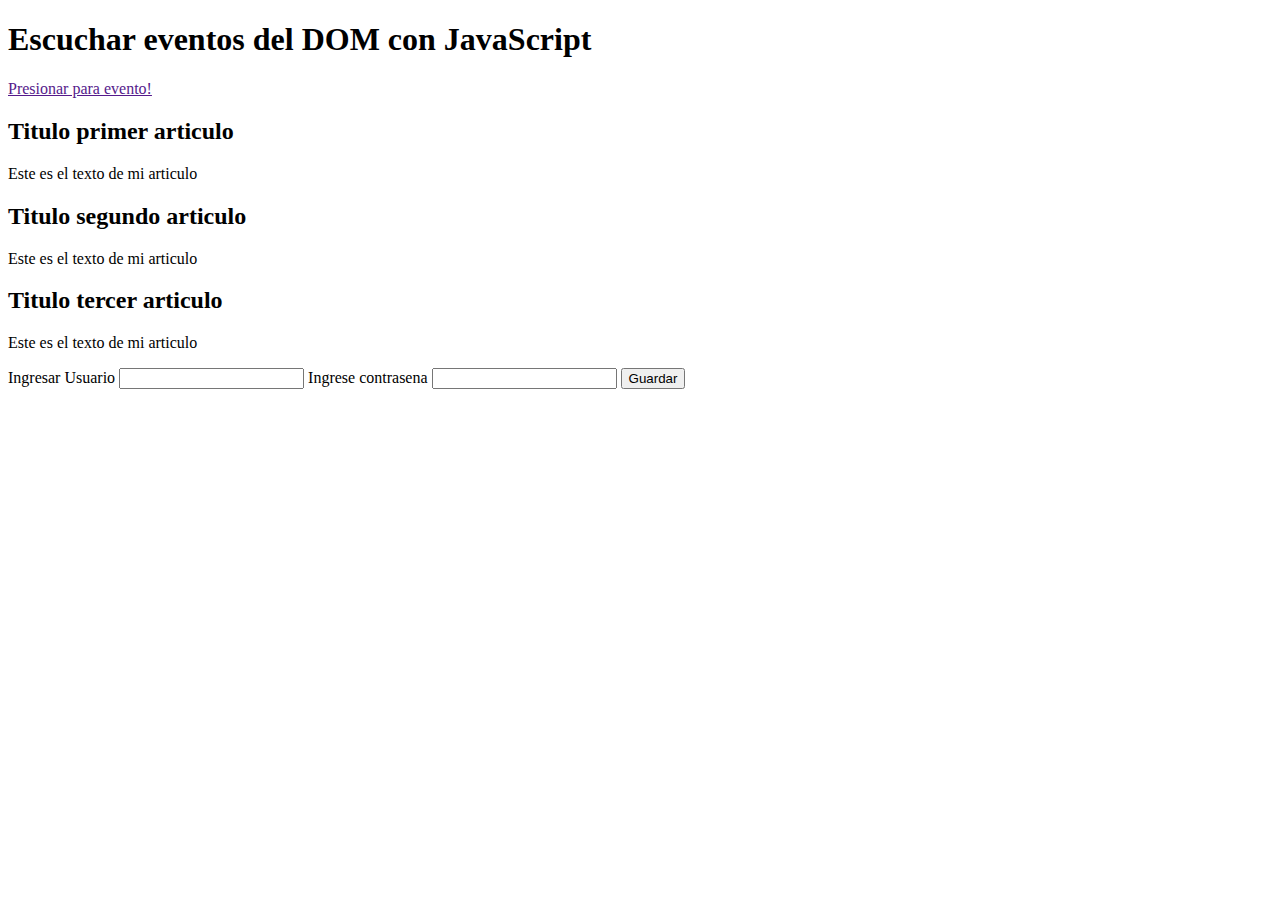
<file: eventos/index.html>
<!DOCTYPE html>
<html lang="es">
<head>
    <meta charset="UTF-8">
    <meta name="viewport" content="width=device-width, initial-scale=1.0">
    <title>Escuchar eventos con JavaScript</title>
</head>
<body>
    <h1>Escuchar eventos del DOM con JavaScript</h1>

    <a href="" onclick="saludar()">Presionar para evento!</a>
    <div class="articulos">
        <article class="arts">
            <h2>Titulo primer articulo</h2>
            <p>Este es el texto de mi articulo</p>
        </article>

        <article class="arts">
            <h2>Titulo segundo articulo</h2>
            <p>Este es el texto de mi articulo</p>
        </article>

        <article id="art-3" class="arts">
            <h2>Titulo tercer articulo</h2>
            <p>Este es el texto de mi articulo</p>
        </article>
    </div>
    <form action="" id="formulario">
        <label for="inputUsuario">Ingresar Usuario</label>
        <input type="text" id="inputUsuario">
        <label for="inputPassword">Ingrese contrasena</label>
        <input type="password" id="inputPassword">
        <button type="submit">Guardar</button>
    </form>

    <script src="eventos.js"></script>
</body>
</html>
</file>
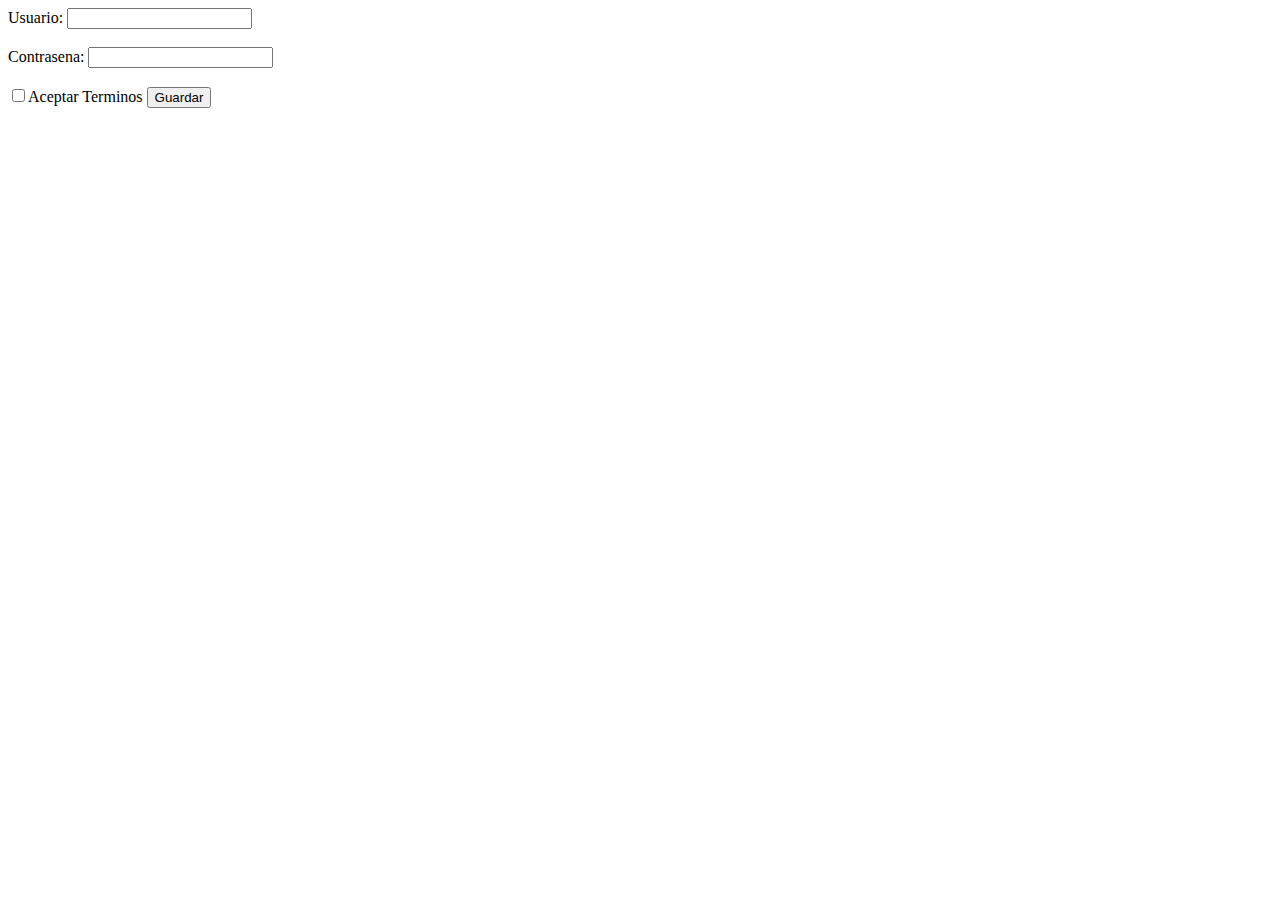
<file: formulario.html>
<!DOCTYPE html>
<html lang="es">
<head>
    <meta charset="UTF-8">
    <meta name="viewport" content="width=device-width, initial-scale=1.0">
    <title>Acceso a Formularios</title>
</head>
<body>
    <form action="/login" method="post" id="form">
        <label for="username">Usuario:</label>
        <input type="text" name="username" id="username"> <br><br>
        <label for="contrasena">Contrasena:</label>
        <input type="password" id="contrasena" name="contrasena"><br><br>

        <input type="checkbox" id="aceptar">Aceptar Terminos

        <button>Guardar</button>
    </form>

    <script src="JavaScript/formularios.js"></script>
    
</body>
</html>
</file>
